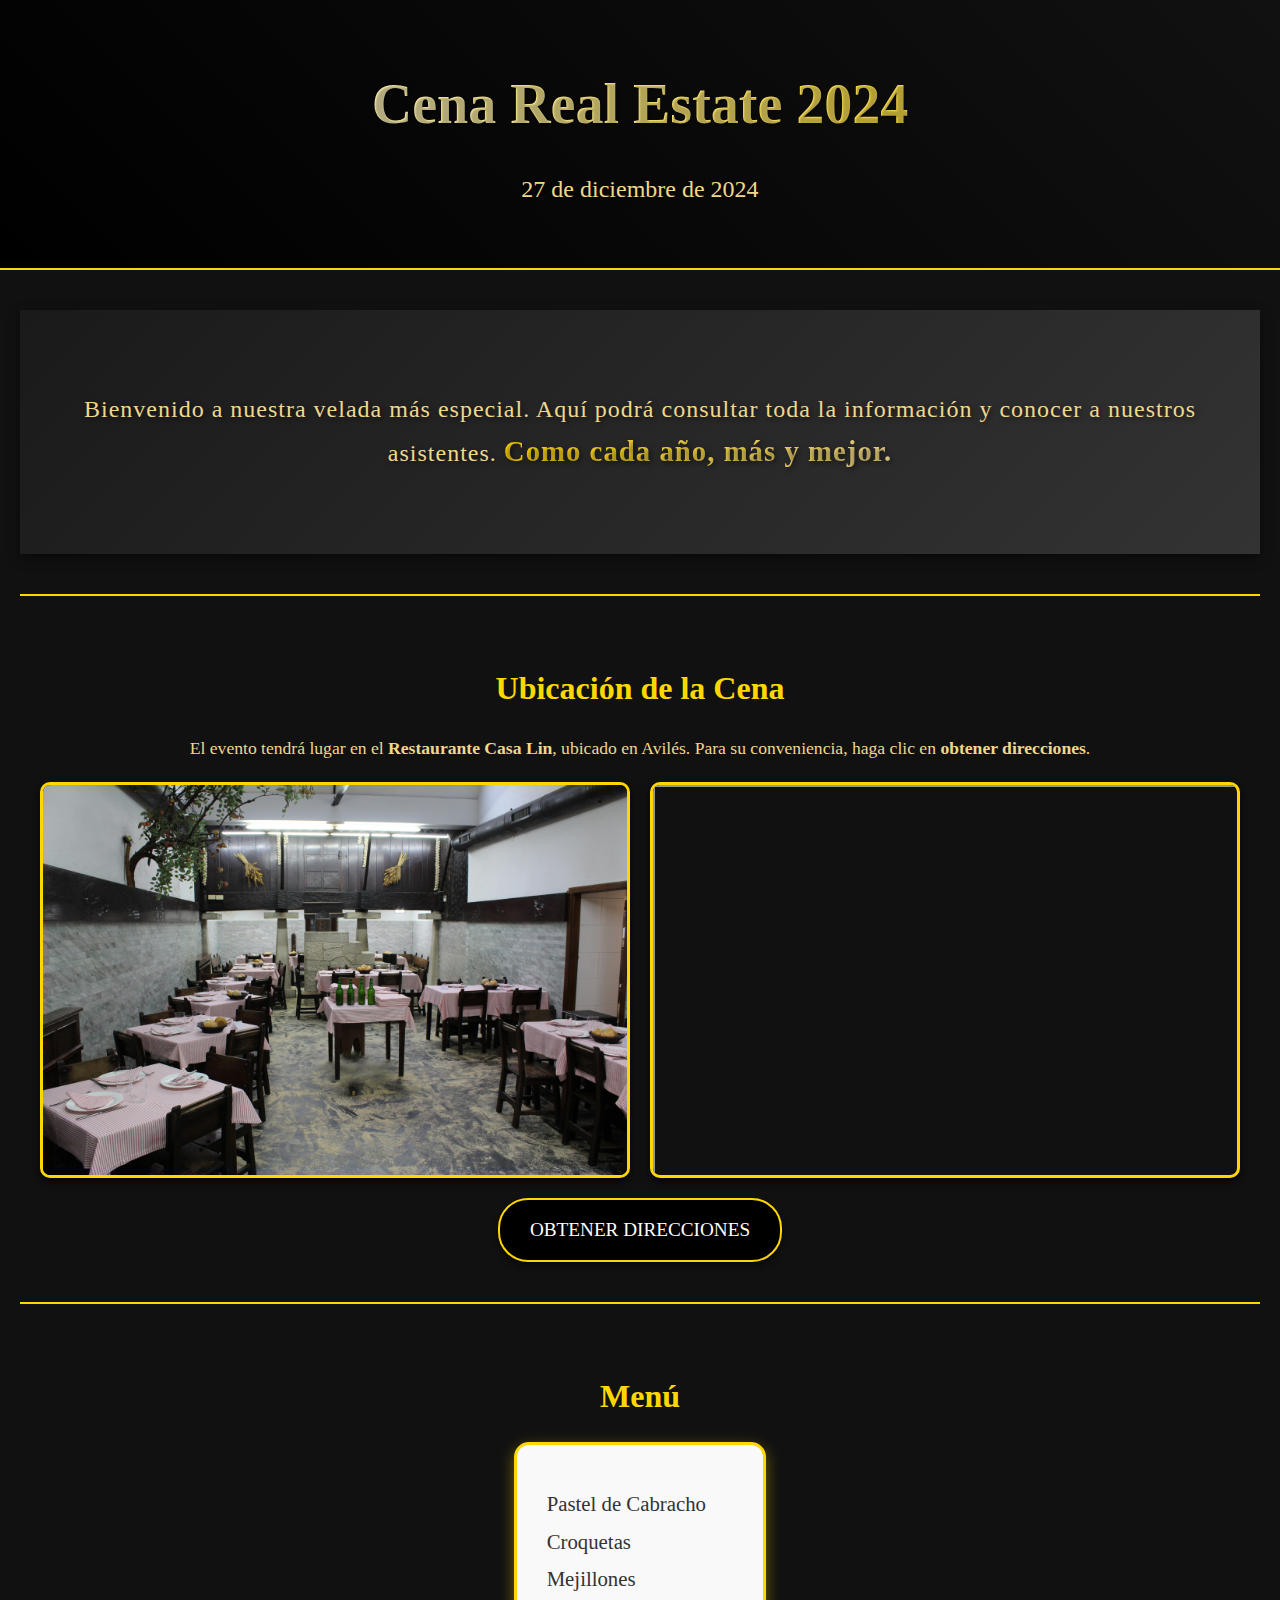
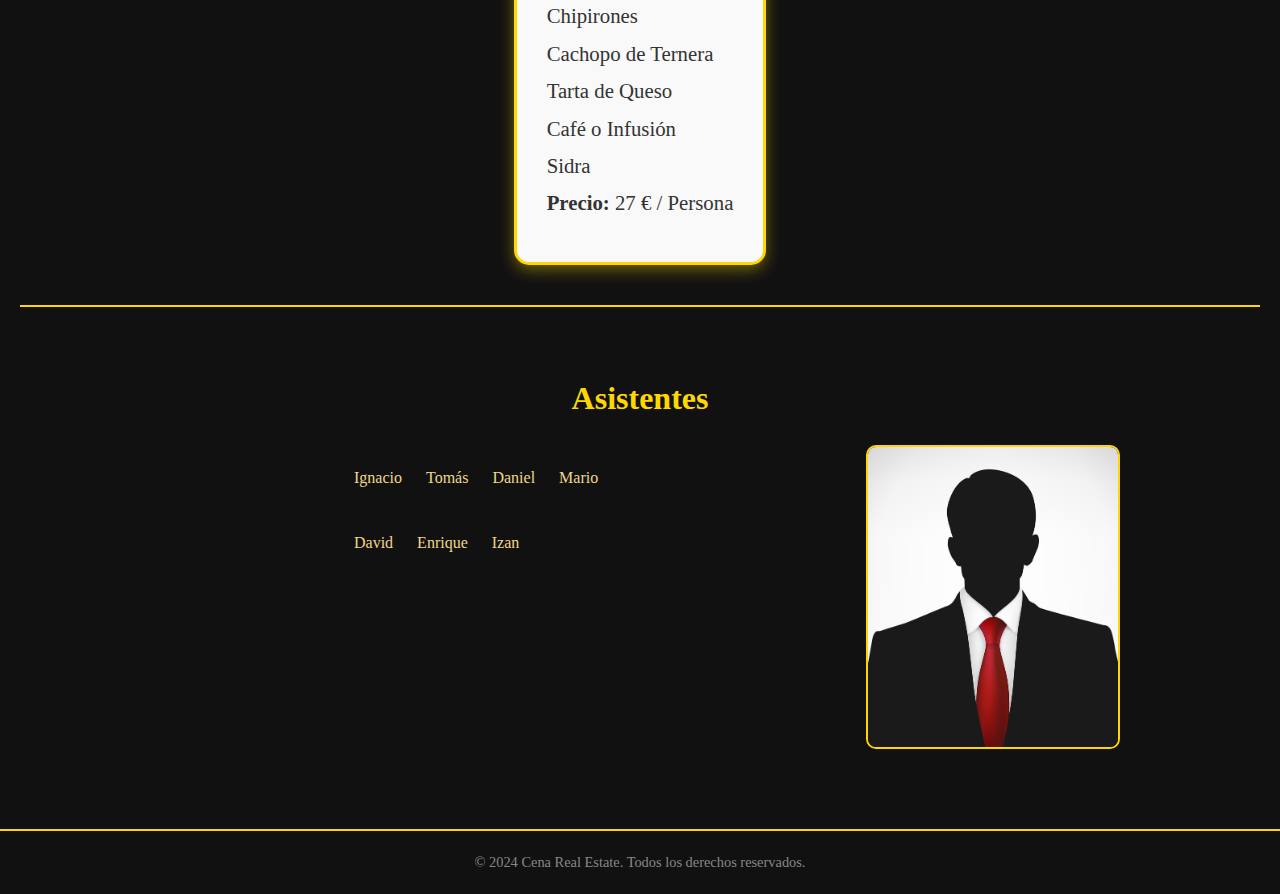
<file: index.html>
<!DOCTYPE html>
<html lang="en">
<head>
    <meta charset="UTF-8">
    <meta name="viewport" content="width=device-width, initial-scale=1.0">
    <title>Cena Real Estate 2024</title>
    <link rel="stylesheet" href="src/assets/css/style.css">
</head>
<body>
    <header>
        <h1>Cena Real Estate 2024</h1>
        <p>27 de diciembre de 2024</p>
    </header>
    <main>
        <section id="welcome">
            <p>Bienvenido a nuestra velada más especial. Aquí podrá consultar toda la información y conocer a nuestros asistentes. <span class="highlight">Como cada año, más y mejor.</span></p>
        </section>        
        <section id="location">
            <h2>Ubicación de la Cena</h2>
            <p>El evento tendrá lugar en el <strong>Restaurante Casa Lin</strong>, ubicado en Avilés. Para su conveniencia, haga clic en <strong>obtener direcciones</strong>.</p>
            <div class="location-container">
                <div class="location-image">
                    <img src="src/assets/images/casa_lin.jpg" alt="Restaurante Casa Lin">
                </div>
                <div class="location-map">
                    <iframe src="https://www.google.com/maps/embed?pb=!1m18!1m12!1m3!1d7944.979435431663!2d-5.9269996699029335!3d43.55898017337115!2m3!1f0!2f0!3f0!3m2!1i1024!2i768!4f13.1!3m3!1m2!1s0xd369b603564cb1f%3A0xe1af9fc234314ebf!2sCasa%20Lin!5e0!3m2!1ses!2ses!4v1733413822977!5m2!1ses!2ses" 
                            allowfullscreen="" 
                            loading="lazy" 
                            referrerpolicy="no-referrer-when-downgrade">
                    </iframe>
                </div>
            </div>
            <div class="directions-button-container">
                <a href="https://www.google.com/maps/dir/?api=1&destination=Casa+Lin,+Avilés" target="_blank" class="directions-button">
                    Obtener Direcciones
                </a>
            </div>
        </section>
        
        <section id="menu">
            <h2>Menú</h2>
            <div class="menu-box">
                <p class="menu-details">
                    Pastel de Cabracho
                    <br>Croquetas
                    <br>Mejillones
                    <br>Chipirones
                    <br>Cachopo de Ternera
                    <br>Tarta de Queso
                    <br>Café o Infusión
                    <br>Sidra
                    <br><strong>Precio:</strong> 27 € / Persona
                </p>
            </div>
        </section>              
    
        <section id="attendees">
            <h2>Asistentes</h2>
            <div class="attendees-container">
                <!-- Left: Attendee List -->
                <div class="attendee-list">
                    <ul>
                        <li class="attendee-item" data-image="ignacio.jpg">Ignacio</li>
                        <li class="attendee-item" data-image="tomás.jpg">Tomás</li>
                        <li class="attendee-item" data-image="daniel.jpg">Daniel</li>
                        <li class="attendee-item" data-image="mario.png">Mario</li>
                        <li class="attendee-item" data-image="david.png">David</li>
                        <li class="attendee-item" data-image="enrique.png">Enrique</li>
                        <li class="attendee-item" data-image="izan.png">Izan</li>
                    </ul>
                </div>
                
                <!-- Right: Attendee Image Display -->
                <div class="attendee-image-frame">
                    <img src="src/assets/images/placeholder.jpg" alt="Attendee Image" id="attendee-image">
                </div>
            </div>
        </section>
    </main>    
    <footer>
        <p>&copy; 2024 Cena Real Estate. Todos los derechos reservados.</p>
    </footer>

    <!-- Link to External JS File -->
    <script src="src/assets/js/script.js"></script>
</body>
</html>
</file>
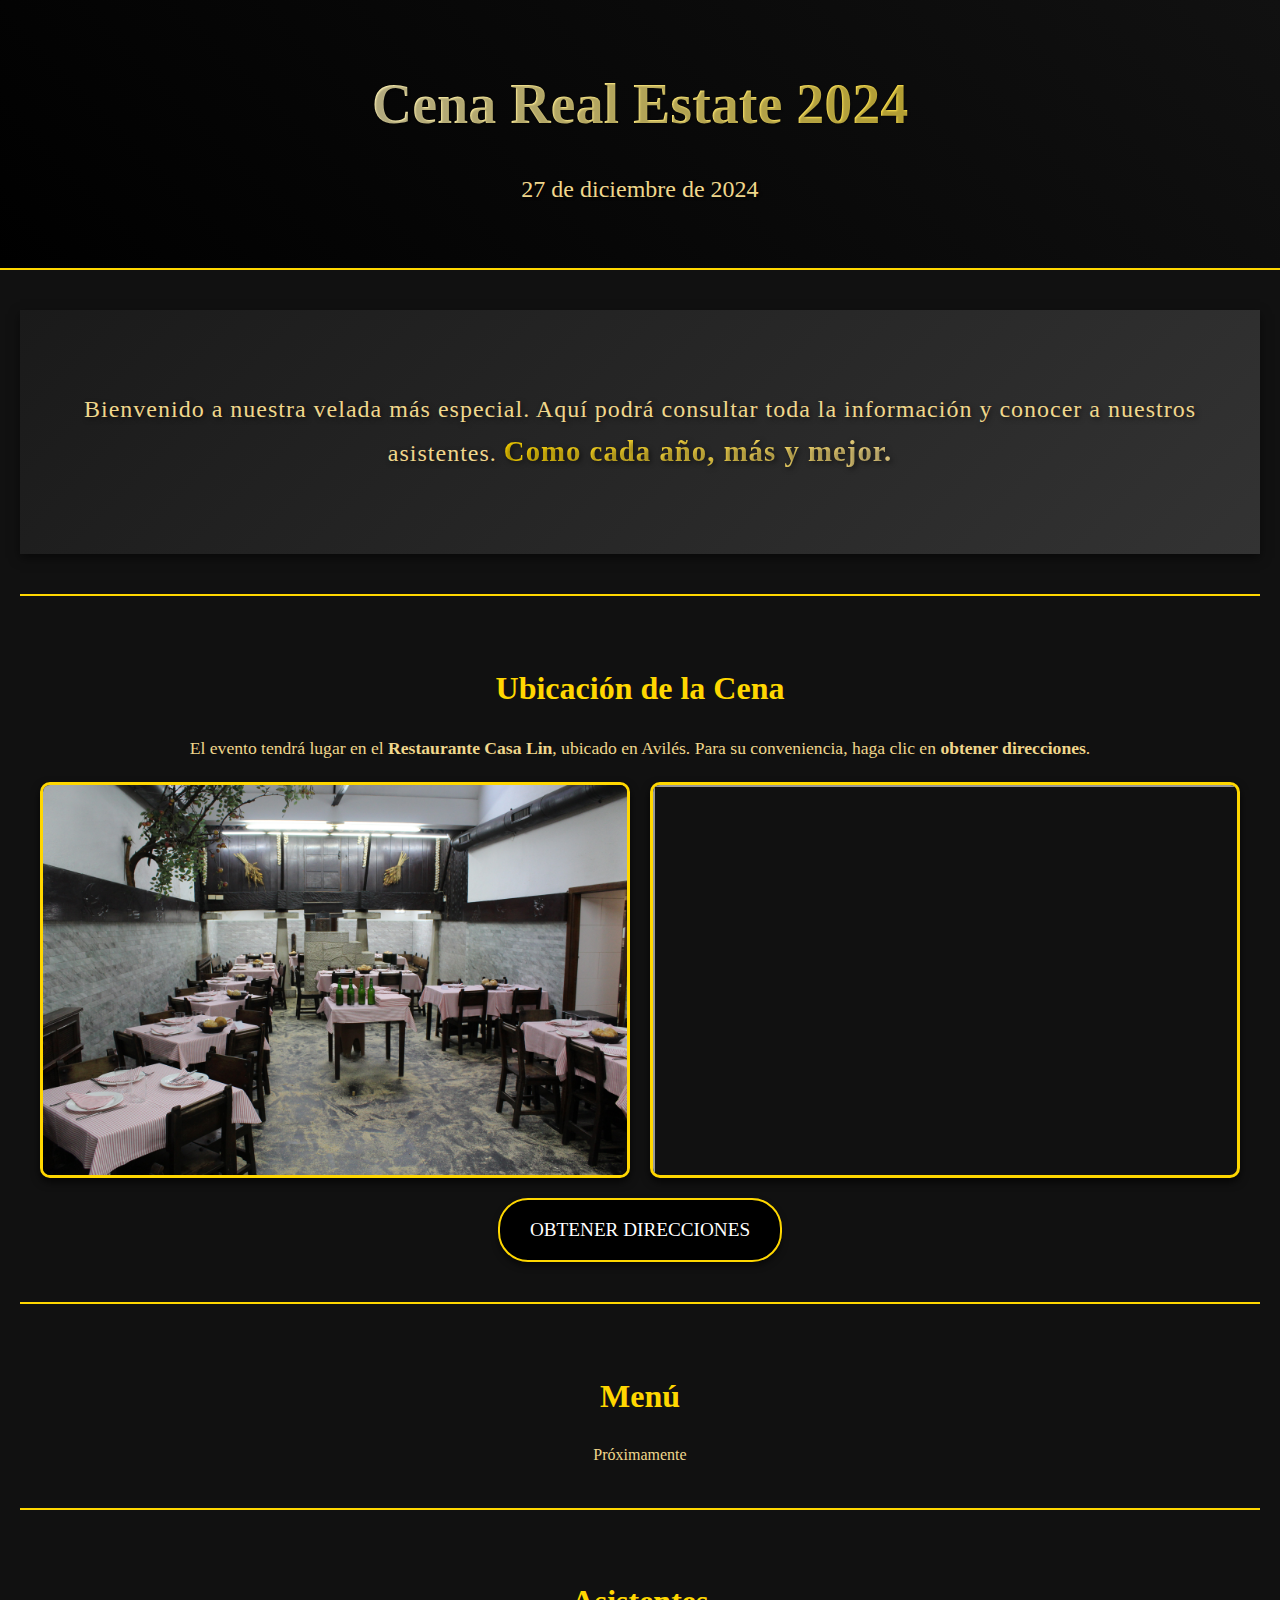
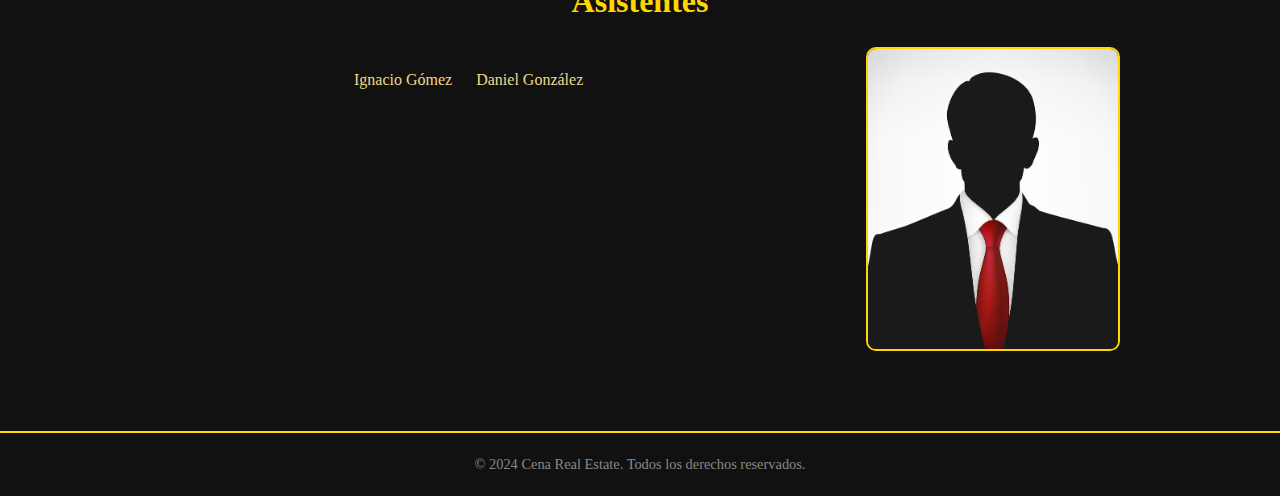
<file: src/index.html>
<!DOCTYPE html>
<html lang="en">
<head>
    <meta charset="UTF-8">
    <meta name="viewport" content="width=device-width, initial-scale=1.0">
    <title>Cena Real Estate 2024</title>
    <link rel="stylesheet" href="./assets/css/style.css">
</head>
<body>
    <header>
        <h1>Cena Real Estate 2024</h1>
        <p>27 de diciembre de 2024</p>
    </header>
    <main>
        <section id="welcome">
            <p>Bienvenido a nuestra velada más especial. Aquí podrá consultar toda la información y conocer a nuestros asistentes. <span class="highlight">Como cada año, más y mejor.</span></p>
        </section>        
        <section id="location">
            <h2>Ubicación de la Cena</h2>
            <p>El evento tendrá lugar en el <strong>Restaurante Casa Lin</strong>, ubicado en Avilés. Para su conveniencia, haga clic en <strong>obtener direcciones</strong>.</p>
            <div class="location-container">
                <div class="location-image">
                    <img src="./assets/images/casa_lin.jpg" alt="Restaurante Casa Lin">
                </div>
                <div class="location-map">
                    <iframe src="https://www.google.com/maps/embed?pb=!1m18!1m12!1m3!1d7944.979435431663!2d-5.9269996699029335!3d43.55898017337115!2m3!1f0!2f0!3f0!3m2!1i1024!2i768!4f13.1!3m3!1m2!1s0xd369b603564cb1f%3A0xe1af9fc234314ebf!2sCasa%20Lin!5e0!3m2!1ses!2ses!4v1733413822977!5m2!1ses!2ses" 
                            allowfullscreen="" 
                            loading="lazy" 
                            referrerpolicy="no-referrer-when-downgrade">
                    </iframe>
                </div>
            </div>
            <div class="directions-button-container">
                <a href="https://www.google.com/maps/dir/?api=1&destination=Casa+Lin,+Avilés" target="_blank" class="directions-button">
                    Obtener Direcciones
                </a>
            </div>
        </section>
        
        <section id="menu">
            <h2>Menú</h2>
            <p class="coming-soon">Próximamente</p>
        </section>
    
        <section id="attendees">
            <h2>Asistentes</h2>
            <div class="attendees-container">
                <!-- Left: Attendee List -->
                <div class="attendee-list">
                    <ul>
                        <li class="attendee-item" data-image="ignacio_gomez.jpg">Ignacio Gómez</li>
                        <li class="attendee-item" data-image="daniel_gonzalez.jpg">Daniel González</li>
                    </ul>
                </div>
                
                <!-- Right: Attendee Image Display -->
                <div class="attendee-image-frame">
                    <img src="./assets/images/placeholder.jpg" alt="Attendee Image" id="attendee-image">
                </div>
            </div>
        </section>
    </main>    
    <footer>
        <p>&copy; 2024 Cena Real Estate. Todos los derechos reservados.</p>
    </footer>

    <!-- Link to External JS File -->
    <script src="./assets/js/script.js"></script>
</body>
</html>
</file>
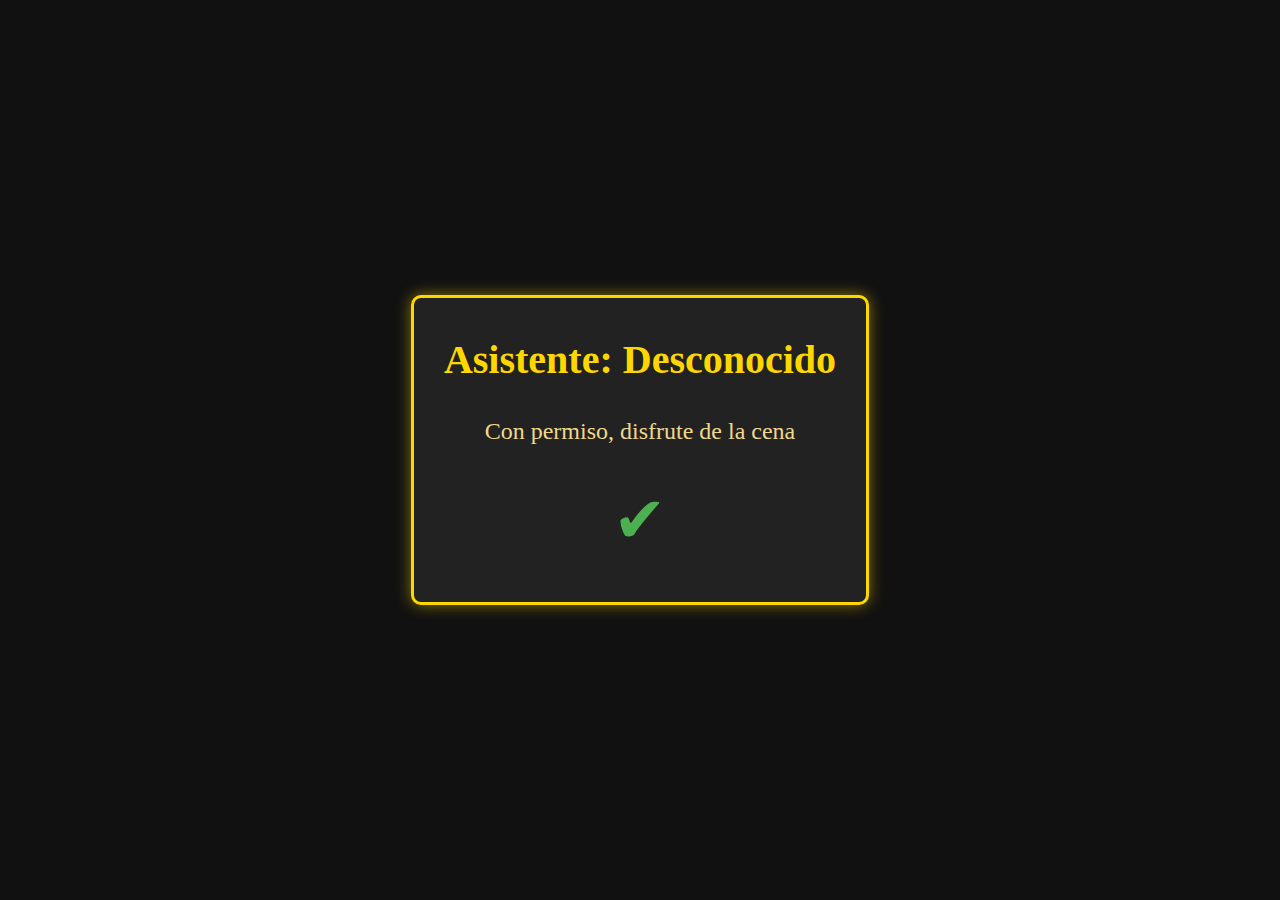
<file: src/pages/verificacion.html>
<!DOCTYPE html>
<html lang="es">
<head>
    <meta charset="UTF-8">
    <meta name="viewport" content="width=device-width, initial-scale=1.0">
    <title>Verificación de Asistente</title>
    <link rel="stylesheet" href="../assets/css/style.css">
    <style>
        body {
            display: flex;
            flex-direction: column;
            align-items: center;
            justify-content: center;
            height: 100vh;
            background-color: #111;
            color: #f0d78c;
        }
        .verification-box {
            text-align: center;
            padding: 30px;
            background-color: #222;
            border: 3px solid #FFD700;
            border-radius: 10px;
            box-shadow: 0 0 15px rgba(255, 215, 0, 0.5);
        }
        .verification-box h1 {
            font-size: 2.5rem;
            margin-bottom: 20px;
            color: #FFD700;
        }
        .verification-box p {
            font-size: 1.5rem;
            margin-bottom: 20px;
        }
        .checkmark {
            color: #4CAF50;
            font-size: 4rem;
        }
    </style>
</head>
<body>
    <div class="verification-box">
        <h1 id="attendee-name">Asistente</h1>
        <p>Con permiso, disfrute de la cena</p>
        <div class="checkmark">✔</div>
    </div>

    <script>
        // Obtener el parámetro "name" de la URL
        const urlParams = new URLSearchParams(window.location.search);
        const name = urlParams.get('name') || 'Desconocido';

        // Actualizar el contenido dinámicamente
        document.getElementById('attendee-name').textContent = `Asistente: ${name}`;
    </script>
</body>
</html>
</file>
<file: src/assets/css/style.css>
/* Global */
body {
    margin: 0;
    font-family: 'Georgia', serif;
    background-color: #000;
    color: #f0d78c;
    line-height: 1.6;
}

h1, p {
    margin: 0;
}

/* Header Styles */
header {
    text-align: center;
    padding: 60px 20px;
    background-image: linear-gradient(45deg, #000, #111);
    border-bottom: 2px solid #FFD700;
}

/* Header Section */
header h1 {
    font-size: 3.5rem;
    color: #FFD700;
    background: linear-gradient(to right, #FFFFFF, #FFD700);
    -webkit-background-clip: text;
    -webkit-text-fill-color: transparent;
    text-shadow: 1px 1px 2px rgba(0, 0, 0, 0.3);
    margin-bottom: 20px;
}

header p {
    font-size: 1.5rem;
    color: #f0d78c;
    text-shadow: 1px 1px 3px rgba(0, 0, 0, 0.5);
}

/* Welcome Section */
#welcome {
    text-align: center;
    padding: 80px 20px;
    background: linear-gradient(135deg, #1a1a1a, #333333); /* Soft gradient background */
    color: #f0d78c;
    box-shadow: 0px 4px 10px rgba(0, 0, 0, 0.5);
    margin-bottom: 40px; /* Adds separation from the next section */
}

#welcome p {
    font-size: 1.5rem;
    font-weight: 400;
    text-shadow: 2px 2px 5px rgba(0, 0, 0, 0.5); /* Soft shadow for depth */
    color: #f0d78c;
    letter-spacing: 1px; /* Elegant letter spacing */
}

#welcome h2 {
    font-size: 3rem;
    font-weight: 700;
    color: #FFD700;
    margin-bottom: 20px;
    text-shadow: 3px 3px 8px rgba(0, 0, 0, 0.5); /* Gold shine effect */
}

#welcome .highlight {
    font-size: 1.8rem;
    font-weight: 600;
    color: #fff;
    background: linear-gradient(to right, #FFD700, #f0d78c);
    -webkit-background-clip: text;
    -webkit-text-fill-color: transparent;
}

/* Main Section */
main {
    text-align: center;
    padding: 40px 20px;
    background-color: #111;
}

main p {
    font-size: 1rem;
    color: #f0d78c;
}

/* Footer Styles */
footer {
    background-color: #111;
    padding: 20px;
    text-align: center;
    color: #888;
    font-size: 0.9rem;
    border-top: 2px solid #FFD700;
}

footer p {
    margin: 0;
}

/* Location */
#location {
    text-align: center;
    padding: 40px 20px;
    background-color: #111; 
    color: #f0d78c;
    border-top: 2px solid #FFD700; /* Narrow golden separator */
}

#location h2 {
    font-size: 2rem;
    color: #FFD700;
    margin-bottom: 20px;
}

#location p {
    font-size: 1.1rem;
    margin-bottom: 20px;
}

/* Container for Map and Image */
.location-container {
    display: flex;
    flex-wrap: wrap;
    justify-content: center;
    gap: 20px;
    margin-top: 20px;
}

.location-container > div {
    flex: 1;
    min-width: 300px;
    max-width: 600px;
    border: 3px solid #FFD700;
    border-radius: 10px;
    overflow: hidden;
    box-shadow: 0px 4px 8px rgba(0, 0, 0, 0.7);
}

.location-image img,
.location-map iframe {
    display: block;
    width: 100%;
    height: 100%; 
    object-fit: cover;
}

/* Directions Button */
.directions-button-container {
    margin-top: 20px;
}

.directions-button {
    display: inline-block;
    padding: 15px 30px;
    font-size: 1.2rem;
    text-transform: uppercase;
    color: #fff;
    background-color: #000;
    border: 2px solid #FFD700;
    border-radius: 30px;
    text-decoration: none;
    box-shadow: 0px 4px 6px rgba(0, 0, 0, 0.5);
    transition: all 0.3s ease-in-out;
}

.directions-button:hover {
    background-color: #FFD700;
    color: #000;
    transform: translateY(-3px);
}

/* Menu Section */
#menu {
    text-align: center;
    padding: 40px 20px;
    background-color: #111;
    color: #FFD700;
    border-top: 2px solid #FFD700;
}

#menu h2 {
    font-size: 2rem;
    margin-bottom: 20px;
}

/* Menu Box Styling */
.menu-box {
    display: inline-block;
    background-color: #f9f9f9; /* Light grey, almost white */
    padding: 40px 30px;
    border: 3px solid #FFD700; /* Golden border */
    border-radius: 15px; /* Smooth corners */
    box-shadow: 0px 5px 15px rgba(255, 215, 0, 0.4); /* Softer golden sparkle shadow */
    max-width: 400px; /* Menu size limit */
    margin: 0 auto; /* Center the box */
}

.menu-details {
    font-size: 1.3rem;
    color: #333; /* Dark grey text for readability on light grey background */
    line-height: 1.8;
    text-align: left; /* Align menu items like a real menu */
    font-family: 'Georgia', serif; /* Elegant font style */
}

/* Attendees Section */
#attendees {
    text-align: center;
    padding: 40px 20px;
    color: #f0d78c;
    border-top: 2px solid #FFD700; /* Narrow golden separator */
}

#attendees h2 {
    font-size: 2rem;
    color: #FFD700;
    margin-bottom: 20px;
}

.attendee-list {
    list-style-type: none;
    padding: 0;
    margin: 0 auto;
    max-width: 600px;
}

.attendee-item {
    position: relative;
    margin: 10px 0;
    display: inline-block;
}

.attendee-name {
    font-size: 1.2rem;
    color: #FFD700;
    display: block;
    margin-bottom: 5px;
    transition: all 0.3s ease-in-out;
}

/* Cursor-following image */
.attendee-image {
    display: none;
    position: absolute;
    width: 150px;
    height: 150px;
    object-fit: cover;
    border-radius: 50%;
    box-shadow: 0px 4px 6px rgba(0, 0, 0, 0.5);
    pointer-events: none;
    transition: transform 0.1s ease-in-out;
}

.attendee-item:hover .attendee-name {
    color: #fff;
}

/* JavaScript will move the image with the cursor */

/* Adding Separation after Intro Text */
#intro {
    margin-bottom: 40px; /* Adds space after the intro section */
}

/* General styles */
body {
    margin: 0;
    font-family: 'Georgia', serif;
    background-color: #000;
    color: #f0d78c;
    line-height: 1.6;
}

/* Attendees Section */
#attendees {
    display: flex;
    flex-direction: column; /* Stack items vertically */
    align-items: center;
    padding: 40px 20px;
    background-color: #111;
    color: #f0d78c;
    border-top: 2px solid #FFD700;
}

#attendees h2 {
    font-size: 2rem;
    color: #FFD700;
    margin-bottom: 20px;
}

.attendees-container {
    display: flex;
    width: 80%; /* Adjust width to center the content */
    justify-content: space-between;
    align-items: flex-start;
    gap: 30px; /* Add space between list and portrait frame */
}

.attendee-list {
    width: 30%; /* Set width for the list */
    padding-right: 20px;
    text-align: left; /* Ensure the text aligns left */
}

.attendee-list ul {
    list-style-type: none;
    padding: 0;
    margin: 0;
}

.attendee-list li {
    padding: 10px;
    cursor: pointer;
    transition: background-color 0.3s;
}

.attendee-list li:hover {
    background-color: #444;
}

/* Attendee Image Frame */
.attendee-image-frame {
    width: 250px; /* Set width to match typical ID photo size */
    height: 300px; /* Set height to match typical ID photo size */
    border: 2px solid #FFD700;
    border-radius: 10px;
    overflow: hidden;
    display: flex;
    justify-content: center;
    align-items: center;
    background-color: #222;
}

.attendee-image-frame img {
    width: 100%; /* Ensure the image fills the frame */
    height: 100%; /* Ensure the image fills the frame */
    object-fit: cover; /* Ensure the image keeps its aspect ratio and fills the frame */
}
</file>
